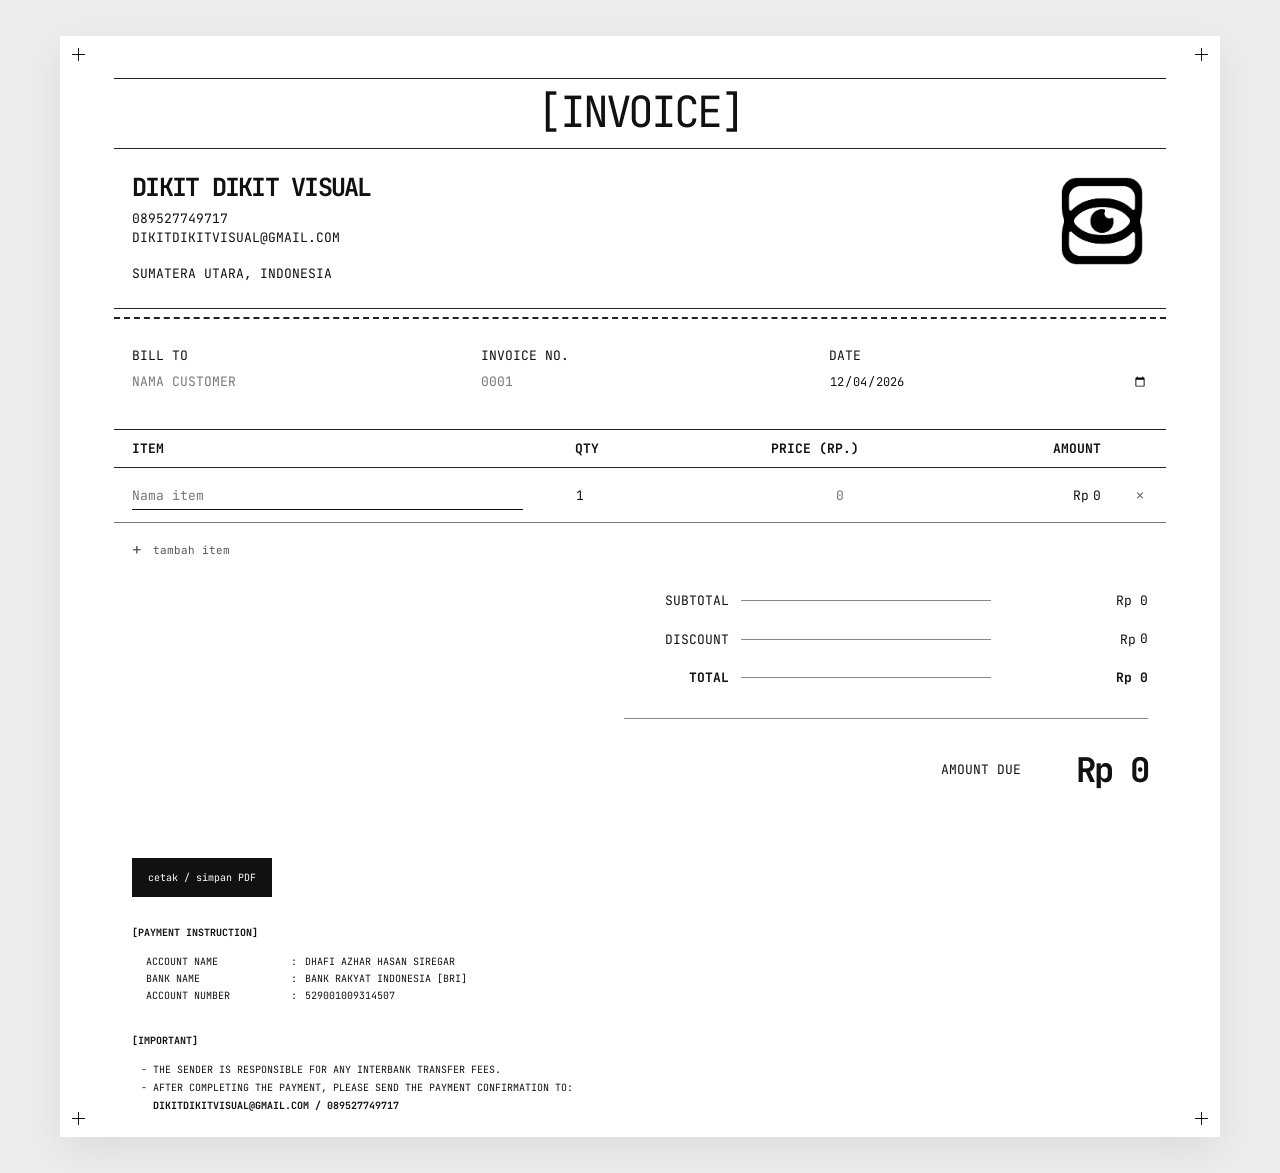
<file: index.html>
<!doctype html>
<html lang="id">
  <head>
    <meta charset="UTF-8" />
    <meta name="viewport" content="width=device-width, initial-scale=1.0" />
    <meta
      name="description"
      content="Invoice sederhana dari dikit dikit visual, Sumatera Utara."
    />
    <title>Invoice — dikit dikit visual</title>
    <link rel="preconnect" href="https://fonts.googleapis.com" />
    <link rel="preconnect" href="https://fonts.gstatic.com" crossorigin />
    <link
      href="https://fonts.googleapis.com/css2?family=JetBrains+Mono:wght@400;500;600;700&display=swap"
      rel="stylesheet"
    />
    <link rel="stylesheet" href="styles.css" />
  </head>
  <body>
    <main class="invoice">
      <span class="crop crop-tl" aria-hidden="true"></span>
      <span class="crop crop-tr" aria-hidden="true"></span>
      <span class="crop crop-bl" aria-hidden="true"></span>
      <span class="crop crop-br" aria-hidden="true"></span>

      <header class="masthead">
        <h1>[INVOICE]</h1>
      </header>

      <section class="company" aria-label="Informasi bisnis">
        <div class="company-copy">
          <h2 class="brand-name">dikit dikit visual</h2>
          <p class="contact">089527749717<br />dikitdikitvisual@gmail.com</p>
          <p class="location">sumatera utara, indonesia</p>
        </div>
        <img
          id="brand-logo"
          class="brand-mark"
          src="logo/logo.JPEG"
          alt="Logo dikit dikit visual"
        />
      </section>
      <div class="rule-dashed" aria-hidden="true"></div>

      <section class="invoice-meta" aria-label="Informasi invoice">
        <div class="meta-block customer-field">
          <label class="meta-label" for="customer">bill to</label>
          <input
            id="customer"
            name="customer"
            type="text"
            placeholder="Nama customer"
            autocomplete="name"
          />
        </div>
        <div class="meta-block">
          <label class="meta-label" for="invoice-number">invoice no.</label>
          <input
            id="invoice-number"
            name="invoice-number"
            type="text"
            inputmode="numeric"
            pattern="[0-9]{4}"
            maxlength="4"
            required
            placeholder="0001"
            aria-describedby="invoice-hint"
          />
          <span id="invoice-hint" class="sr-only">Masukkan tepat 4 angka.</span>
        </div>
        <div class="meta-block">
          <label class="meta-label" for="invoice-date">date</label>
          <input id="invoice-date" name="invoice-date" type="date" />
        </div>
      </section>

      <section class="items-section" aria-label="Daftar item invoice">
        <div class="table-wrap">
          <table>
            <thead>
              <tr>
                <th scope="col" class="item-heading">item</th>
                <th scope="col" class="qty-heading">qty</th>
                <th scope="col" class="price-heading">price (Rp.)</th>
                <th scope="col" class="amount-heading">amount</th>
                <th scope="col" class="action-heading">
                  <span class="sr-only">aksi</span>
                </th>
              </tr>
            </thead>
            <tbody id="invoice-items"></tbody>
          </table>
        </div>
        <button id="add-item" class="text-button no-print" type="button">
          <span aria-hidden="true">+</span> tambah item
        </button>
      </section>

      <section class="totals" aria-label="Ringkasan pembayaran">
        <div class="total-row">
          <span class="total-label">subtotal</span>
          <span class="total-fill" aria-hidden="true"></span>
          <span class="total-value" id="subtotal">Rp 0</span>
        </div>
        <div class="total-row discount-row">
          <label class="total-label" for="discount">discount</label>
          <span class="total-fill" aria-hidden="true"></span>
          <span class="total-value discount-input-wrap">
            <span>Rp</span>
            <input
              id="discount"
              name="discount"
              type="number"
              min="0"
              step="1"
              value="0"
              aria-label="Discount dalam rupiah"
            />
          </span>
        </div>
        <div class="total-row total-row-final">
          <span class="total-label">total</span>
          <span class="total-fill" aria-hidden="true"></span>
          <span class="total-value" id="total">Rp 0</span>
        </div>
        <div class="amount-due">
          <span>amount due</span>
          <strong id="amount-due">Rp 0</strong>
        </div>
      </section>

      <footer class="invoice-footer">
        <button id="print-invoice" class="print-button no-print" type="button">
          cetak / simpan PDF
        </button>
        <section class="payment-instructions" aria-label="Instruksi pembayaran">
          <h2>[payment instruction]</h2>
          <div class="bank-details">
            <span>account name</span><span>:</span><span>DHAFI AZHAR HASAN SIREGAR</span>
            <span>bank name</span><span>:</span><span>BANK RAKYAT INDONESIA [BRI]</span>
            <span>account number</span><span>:</span><span>529001009314507</span>
          </div>
          <h2>[important]</h2>
          <div class="important">
            <p>- The sender is responsible for any interbank transfer fees.</p>
            <p>- After completing the payment, please send the payment confirmation to:</p>
            <strong>&nbsp;&nbsp;dikitdikitvisual@gmail.com / 089527749717</strong>
          </div>
        </section>
      </footer>
    </main>
    <script src="app.js"></script>
  </body>
</html>
</file>
<file: styles.css>
:root {
  color-scheme: light;
  font-family: "JetBrains Mono", monospace;
  color: #111;
  background: #ededed;
  font-synthesis: none;
  text-rendering: optimizeLegibility;
  -webkit-font-smoothing: antialiased;
  -moz-osx-font-smoothing: grayscale;
  font-optical-sizing: auto;
  font-size: 13px;
  font-weight: 400;
}

* {
  box-sizing: border-box;
}

body {
  min-width: 320px;
  min-height: 100vh;
  margin: 0;
  padding: 36px 20px;
}

button,
input {
  font: inherit;
}

.invoice {
  position: relative;
  width: min(100%, 1160px);
  margin: 0 auto;
  padding: 42px 54px 24px;
  overflow: hidden;
  background: #fff;
  box-shadow: 0 12px 40px rgb(0 0 0 / 8%);
}

.crop {
  position: absolute;
  width: 13px;
  height: 13px;
  pointer-events: none;
}

.crop::before,
.crop::after {
  position: absolute;
  content: "";
  border-color: #111;
  border-style: solid;
}

.crop::before {
  top: 0;
  left: 6px;
  width: 1px;
  height: 13px;
  border-width: 0 0 0 1px;
}

.crop::after {
  top: 6px;
  left: 0;
  width: 13px;
  height: 1px;
  border-width: 1px 0 0;
}

.crop-tl {
  top: 12px;
  left: 12px;
}

.crop-tr {
  top: 12px;
  right: 12px;
}

.crop-bl {
  bottom: 12px;
  left: 12px;
}

.crop-br {
  right: 12px;
  bottom: 12px;
}

.masthead {
  margin-bottom: 26px;
  padding: 7px 0 10px;
  border-top: 1px solid #222;
  border-bottom: 1px solid #222;
  text-align: center;
}

.masthead h1 {
  margin: 0;
  font-size: clamp(28px, 4vw, 43px);
  font-weight: 400;
  letter-spacing: -0.07em;
  line-height: 1.2;
}

.company {
  display: flex;
  align-items: flex-start;
  justify-content: space-between;
  gap: 28px;
  padding: 0 18px 25px;
  border-bottom: 1px solid #222;
}

.brand-name {
  margin: 0 0 9px;
  font-size: 25px;
  font-weight: 700;
  letter-spacing: -0.07em;
  line-height: 1;
  text-transform: uppercase;
}

.contact,
.location {
  margin: 0;
  font-size: 13px;
  line-height: 1.5;
  text-transform: uppercase;
}

.location {
  margin-top: 16px;
}

.brand-mark {
  width: 88px;
  height: 88px;
  flex: 0 0 auto;
  margin: 2px 2px 0 0;
  object-fit: contain;
}

.rule-dashed {
  margin-top: 8px;
  border-top: 2px dashed #222;
}

.invoice-meta {
  display: grid;
  grid-template-columns: 1fr 1fr 1fr;
  gap: 30px;
  padding: 28px 18px 32px;
}

.meta-block {
  display: flex;
  min-width: 0;
  flex-direction: column;
  align-items: flex-start;
  gap: 7px;
}

.meta-label,
.meta-block input {
  margin: 0;
  font-size: 13px;
  text-transform: uppercase;
}

.meta-block input {
  width: 100%;
  min-width: 0;
  padding: 2px 0 5px;
  border: 0;
  border-bottom: 1px solid transparent;
  border-radius: 0;
  outline: none;
  color: #111;
  background: transparent;
}

.meta-block input:focus {
  border-bottom-color: #888;
}

.meta-block input::placeholder {
  color: #777;
  opacity: 1;
}

.meta-block input[type="date"] {
  font-size: 12px;
}

.table-wrap {
  overflow-x: auto;
}

table {
  width: 100%;
  border-collapse: collapse;
  table-layout: fixed;
  font-size: 13px;
}

thead {
  border-top: 1px solid #222;
  border-bottom: 1px solid #222;
}

th {
  padding: 10px 12px;
  font-weight: 700;
  text-align: left;
  text-transform: uppercase;
}

td {
  padding: 13px 12px;
  vertical-align: middle;
}

tbody {
  border-bottom: 1px solid #777;
}

th:nth-child(1),
td:nth-child(1) {
  width: 40%;
  padding-left: 18px;
}

th:nth-child(2),
td:nth-child(2) {
  width: 10%;
  text-align: center;
}

th:nth-child(3),
td:nth-child(3) {
  width: 22%;
  text-align: right;
}

th:nth-child(4),
td:nth-child(4) {
  width: 23%;
  text-align: right;
}

th:nth-child(5),
td:nth-child(5) {
  width: 5%;
  padding-right: 12px;
  text-align: center;
}

.item-input,
.number-input {
  width: 100%;
  min-width: 0;
  padding: 5px 0;
  border: 0;
  outline: none;
  color: inherit;
  background: transparent;
}

.item-input:focus,
.number-input:focus {
  box-shadow: 0 1px 0 #111;
}

.number-input {
  text-align: inherit;
}

.line-amount {
  display: flex;
  justify-content: flex-end;
  gap: 4px;
  white-space: nowrap;
}

.line-currency {
  flex: 0 0 auto;
}

.line-value {
  text-align: right;
  font-variant-numeric: tabular-nums;
}

.remove-item {
  padding: 3px 4px;
  border: 0;
  color: #777;
  background: transparent;
  cursor: pointer;
  font-size: 17px;
}

.remove-item:hover {
  color: #111;
}

.text-button {
  margin: 12px 0 0 18px;
  padding: 4px 0;
  border: 0;
  color: #555;
  background: transparent;
  cursor: pointer;
  font-size: 11px;
}

.text-button span {
  margin-right: 4px;
  font-size: 16px;
  vertical-align: -1px;
}

.text-button:hover {
  color: #111;
}

.totals {
  width: min(560px, 100%);
  margin: 28px 0 0 auto;
  padding: 0 18px;
}

.total-row {
  display: grid;
  grid-template-columns: 105px 1fr 145px;
  align-items: center;
  gap: 12px;
  margin: 0 0 19px;
  font-size: 13px;
}

.total-label {
  text-align: right;
  text-transform: uppercase;
}

.total-fill {
  height: 1px;
  border-bottom: 1px solid #888;
}

.total-value {
  text-align: right;
  white-space: nowrap;
}

.discount-input-wrap {
  display: flex;
  width: fit-content;
  max-width: 100%;
  align-items: center;
  justify-content: flex-end;
  gap: 4px;
  margin-left: auto;
}

.discount-input-wrap input {
  width: 1ch;
  max-width: calc(100% - 2ch);
  padding: 2px 0;
  border: 0;
  border-bottom: 1px solid transparent;
  border-radius: 0;
  outline: none;
  color: inherit;
  background: transparent;
  text-align: right;
  font-variant-numeric: tabular-nums;
  appearance: textfield;
}

.discount-input-wrap input::-webkit-inner-spin-button,
.discount-input-wrap input::-webkit-outer-spin-button {
  margin: 0;
  appearance: none;
}

.discount-input-wrap input:focus {
  border-bottom-color: #888;
}

.total-row-final {
  font-weight: 700;
}

.amount-due {
  display: flex;
  align-items: center;
  justify-content: flex-end;
  gap: 55px;
  margin-top: 32px;
  padding-top: 28px;
  border-top: 1px solid #888;
}

.amount-due span {
  font-size: 13px;
  text-transform: uppercase;
}

.amount-due strong {
  font-size: clamp(25px, 3vw, 34px);
  font-weight: 700;
  letter-spacing: -0.06em;
  white-space: nowrap;
}

.invoice-footer {
  margin: 66px 18px 0;
  font-size: 10px;
  line-height: 1.5;
}

.payment-instructions h2 {
  margin: 0 0 14px;
  font-size: 10px;
  font-weight: 700;
  text-transform: uppercase;
}

.bank-details {
  display: grid;
  grid-template-columns: 145px 14px 1fr;
  gap: 2px 0;
  margin: 0 0 30px 14px;
  text-transform: uppercase;
}

.important {
  margin-left: 9px;
  text-transform: uppercase;
}

.important p {
  margin: 0 0 3px;
}

.important strong {
  display: block;
  margin-top: 3px;
  font-weight: 700;
}

.print-button {
  margin: 0 0 28px;
  padding: 11px 15px;
  border: 1px solid #111;
  color: #fff;
  background: #111;
  cursor: pointer;
  font-size: 10px;
  transition: background 150ms ease, color 150ms ease;
}

.print-button:hover {
  color: #111;
  background: #fff;
}

.sr-only {
  position: absolute;
  width: 1px;
  height: 1px;
  overflow: hidden;
  clip: rect(0, 0, 0, 0);
  white-space: nowrap;
  clip-path: inset(50%);
}

@media (max-width: 650px) {
  body {
    padding: 0;
    background: #fff;
  }

  .invoice {
    padding: 28px 20px 20px;
    box-shadow: none;
  }

  .company {
    padding-right: 4px;
    padding-left: 4px;
  }

  .brand-name {
    font-size: 20px;
  }

  .contact,
  .location {
    font-size: 11px;
  }

  .brand-mark {
    width: 64px;
    height: 64px;
  }

  .invoice-meta {
    gap: 16px;
    padding-right: 4px;
    padding-left: 4px;
  }

  .meta-label,
  .meta-block input {
    font-size: 10px;
  }

  table {
    font-size: 10px;
  }

  th,
  td {
    padding: 12px 5px;
  }

  th:nth-child(1),
  td:nth-child(1) {
    padding-left: 4px;
  }

  .totals {
    padding: 0 4px;
  }

  .total-row {
    grid-template-columns: 78px 1fr 112px;
    gap: 8px;
    font-size: 10px;
  }

  .amount-due {
    gap: 18px;
  }

  .amount-due span {
    font-size: 10px;
  }

  .invoice-footer {
    margin: 54px 4px 0;
    font-size: 9px;
  }

  .payment-instructions h2 {
    font-size: 9px;
  }

  .bank-details {
    grid-template-columns: 112px 10px 1fr;
    margin-left: 5px;
    overflow-wrap: anywhere;
  }

  .important {
    margin-left: 0px;
  }

}

@media print {
  @page {
    size: A4;
    margin: 0;
  }

  :root,
  body {
    min-width: 0;
    min-height: 0;
    padding: 0;
    background: #fff;
  }

  .invoice {
    width: 100%;
    min-height: 0;
    margin: 0;
    padding: 12mm 14mm 8mm;
    box-shadow: none;
  }

  .no-print,
  .remove-item {
    display: none !important;
  }

  .meta-block input,
  .discount-input-wrap input,
  .item-input,
  .number-input {
    border-color: transparent;
    box-shadow: none;
  }

  .invoice-footer {
    margin-top: 28px;
  }

  .masthead {
    margin-bottom: 16px;
  }

  .company {
    padding-bottom: 16px;
  }

  .brand-mark {
    width: 68px;
    height: 68px;
  }

  .location {
    margin-top: 8px;
  }

  .invoice-meta {
    padding-top: 16px;
    padding-bottom: 18px;
  }

  th {
    padding-top: 7px;
    padding-bottom: 7px;
  }

  td {
    padding-top: 8px;
    padding-bottom: 8px;
  }

  .text-button {
    display: none;
  }

  .totals {
    margin-top: 18px;
  }

  .total-row {
    margin-bottom: 10px;
  }

  .amount-due {
    margin-top: 20px;
    padding-top: 18px;
  }

  .bank-details {
    margin-bottom: 16px;
  }

  .payment-instructions,
  .amount-due,
  .total-row {
    break-inside: avoid;
  }

  .crop {
    z-index: 1;
    display: block;
    visibility: visible;
    opacity: 1;
    print-color-adjust: exact;
    -webkit-print-color-adjust: exact;
  }

  .crop::before,
  .crop::after {
    border-color: #111;
    print-color-adjust: exact;
    -webkit-print-color-adjust: exact;
  }
}
</file>
